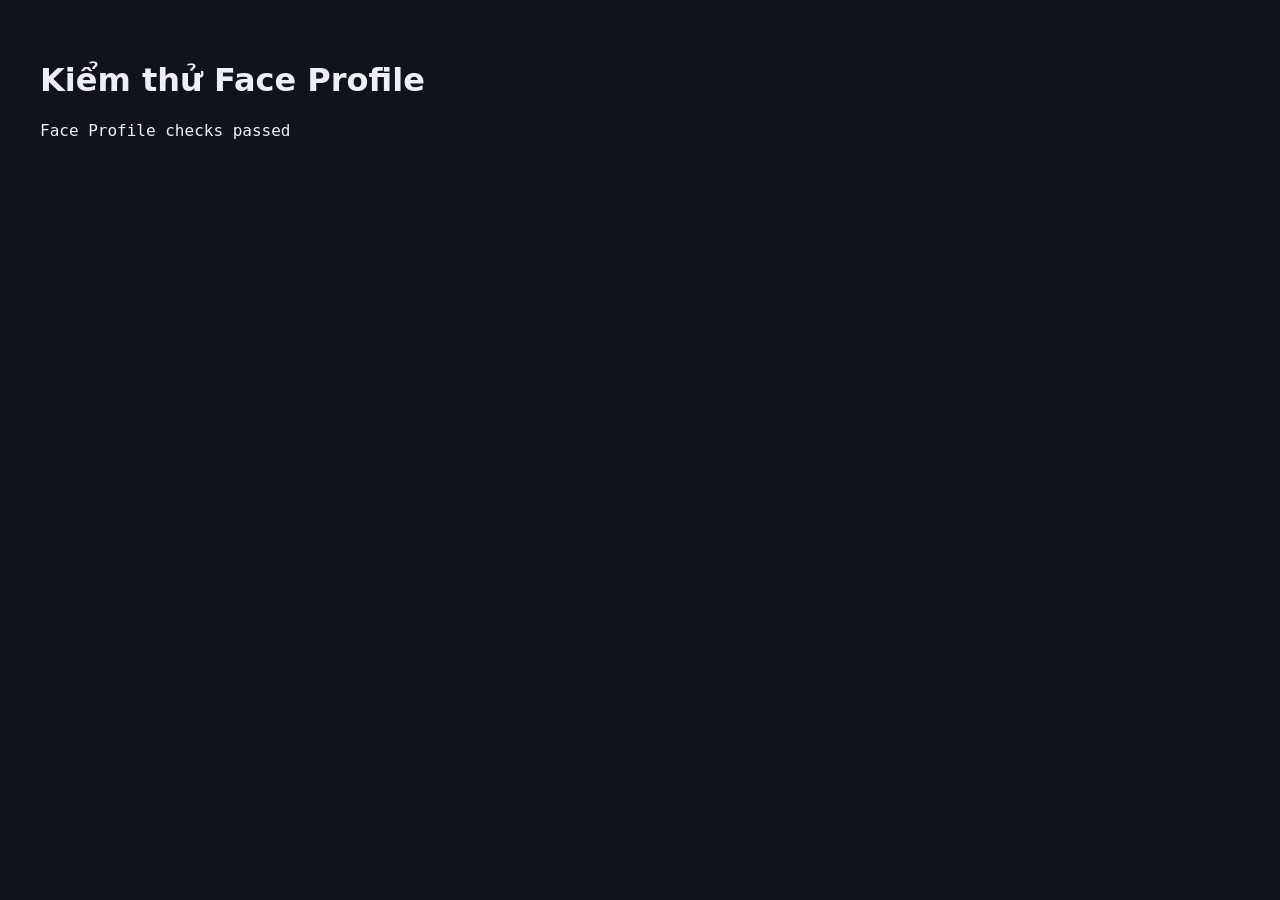
<file: tests/face-profile.html>
<!doctype html>
<html lang="vi">
<meta charset="utf-8">
<meta name="viewport" content="width=device-width,initial-scale=1">
<title>AURAMAXX Face Profile tests</title>
<body style="font:16px system-ui;background:#10131b;color:#eaf0fa;padding:2rem">
  <h1>Kiểm thử Face Profile</h1><pre id="result">Đang chạy…</pre>
  <script type="module">
    import { runFaceProfileTests } from "./face-profile.test.js";
    const output = document.querySelector("#result");
    try { output.textContent = runFaceProfileTests(); }
    catch (error) { output.textContent = error.stack || error.message; output.style.color = "#ff9aa8"; throw error; }
  </script>
</body>
</html>
</file>
